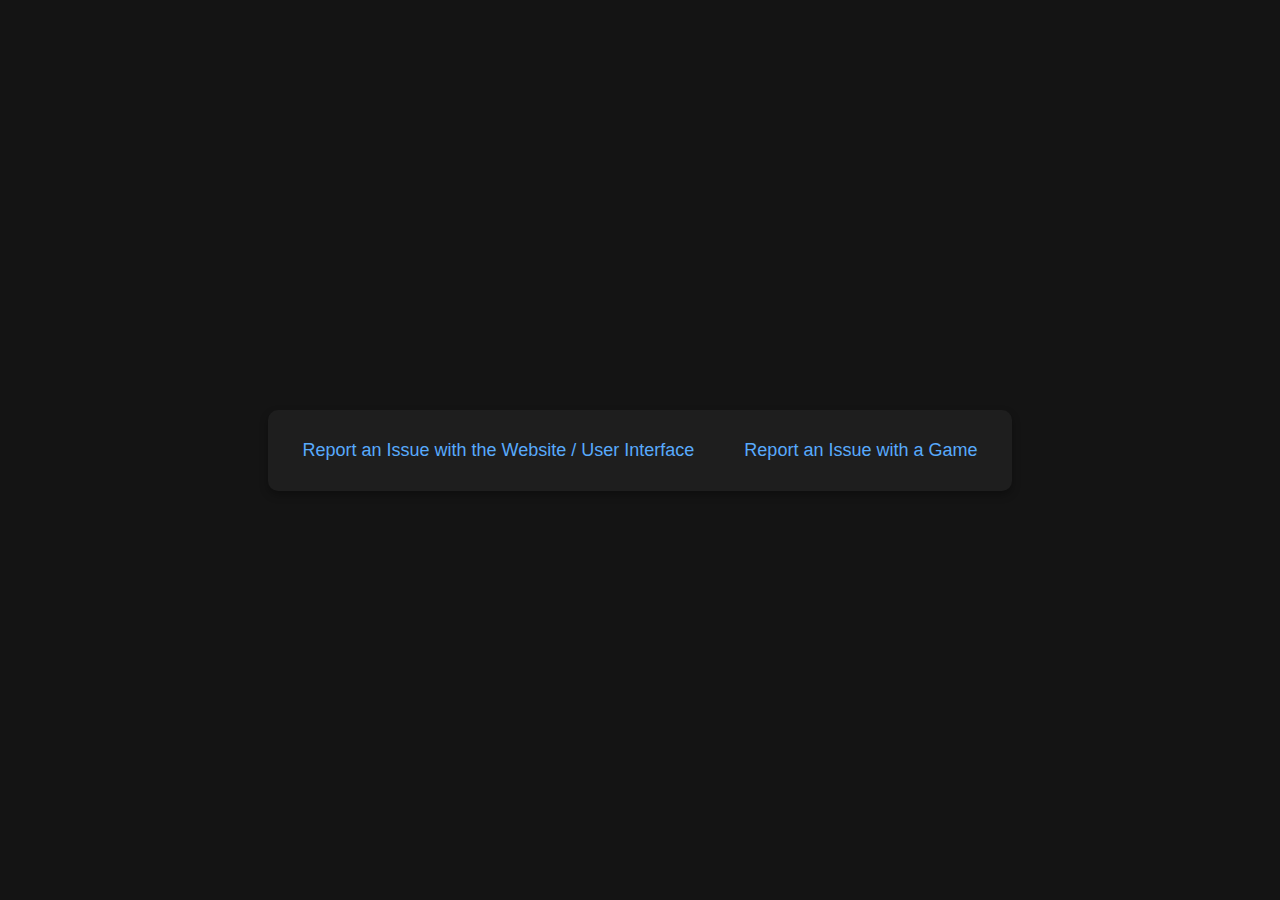
<file: issues.html>
<!DOCTYPE html>
<html lang="en">
<head>
    <meta charset="UTF-8">
    <meta name="viewport" content="width=device-width, initial-scale=1.0">
    <title>Redirect Links</title>
    <style>
        body {
            font-family: Arial, sans-serif;
            display: flex;
            justify-content: center;
            align-items: center;
            height: 100vh;
            margin: 0;
            background-color: #141414;
            color: #58AAFC;
        }
        .link-container {
            display: flex;
            gap: 20px;
            background-color: #1e1e1e;
            padding: 20px;
            border-radius: 10px;
            box-shadow: 0 4px 8px rgba(0, 0, 0, 0.3);
        }
        .link-container a {
            text-decoration: none;
            color: #58AAFC;
            font-size: 18px;
            padding: 10px 15px;
            border-radius: 5px;
            transition: background-color 0.3s, color 0.3s;
        }
        .link-container a:hover {
            background-color: #58AAFC;
            color: #141414;
        }
    </style>
</head>
<body>
    <div class="link-container">
        <a href="https://github.com/ciscoHA/cool-unblocked-games/issues">Report an Issue with the Website / User Interface</a>
        <a href="https://github.com/ciscoHA/unblocked-list/issues">Report an Issue with a Game</a>
    </div>
</body>
</html>
</file>
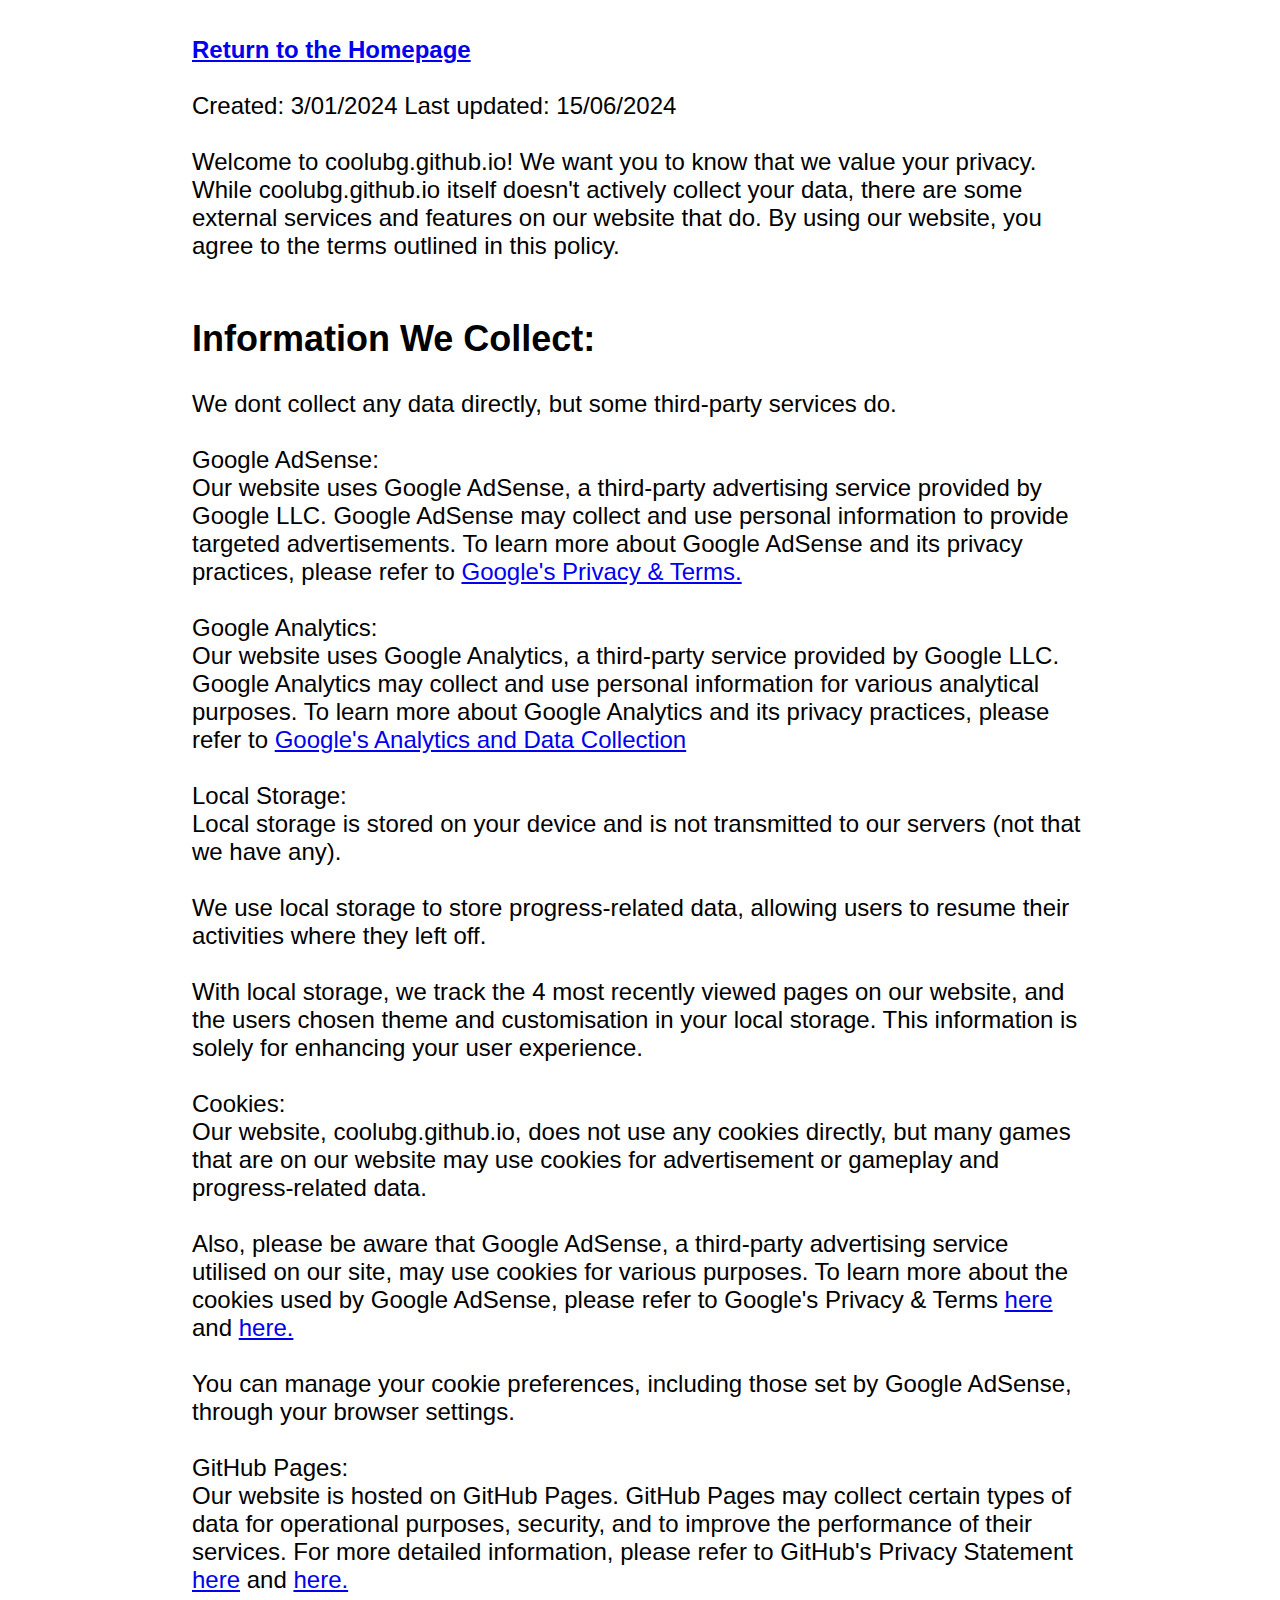
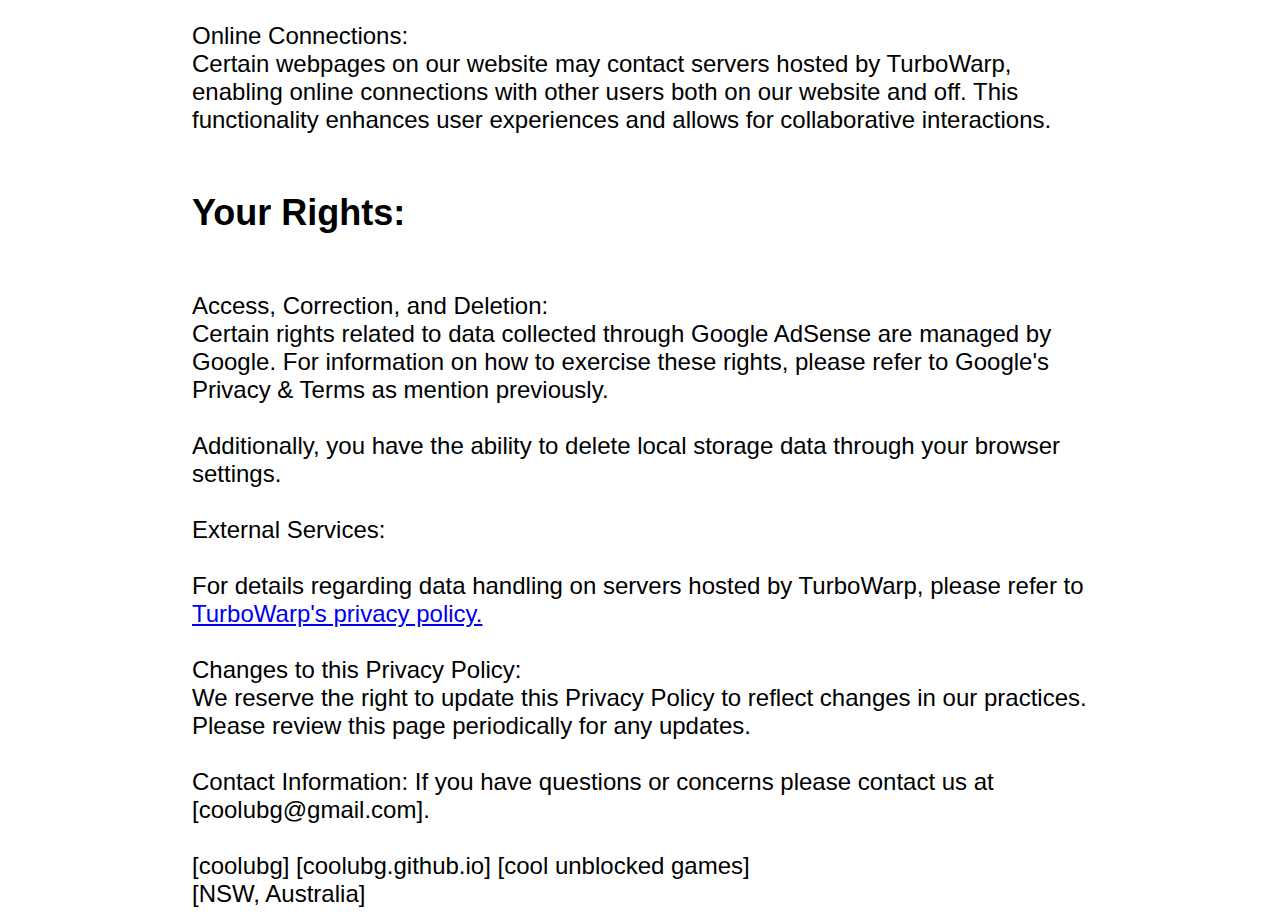
<file: privacy.html>
<!DOCTYPE html>
<html lang="en">
  <head>
    <title>Privacy Policy</title>
    <meta name="viewport" content="width=device-width, initial-scale=1" />
  <style>
    body { 
      font-size: x-large;
      margin-left: 15%;
      margin-right: 15%;
      font-family: sans-serif;
    }
  </style>
  </head>

<body>
  <br>
  <a style="font-weight: bold;" href="/index.html">Return to the Homepage</a>
  <br><br>
    Created: 3/01/2024
    Last updated: 15/06/2024
    <br><br>
    Welcome to coolubg.github.io! We want you to know that we value your privacy. While coolubg.github.io itself doesn't actively collect your data, there are some external services and features on our website that do. By using our website, you agree to the terms outlined in this policy.
    <br><br>
    <h2>Information We Collect:</h2>
    We dont collect any data directly, but some third-party services do.<br><br>
    Google AdSense:
    <br>
    Our website uses Google AdSense, a third-party advertising service provided by Google LLC. Google AdSense may collect and use personal information to provide targeted advertisements. To learn more about Google AdSense and its privacy practices, please refer to <a href="https://policies.google.com/privacy">Google's Privacy & Terms.</a>
    <br><br>
    Google Analytics:
    <br>
    Our website uses Google Analytics, a third-party service provided by Google LLC. Google Analytics may collect and use personal information for various analytical purposes. To learn more about Google Analytics and its privacy practices, please refer to <a href="https://support.google.com/analytics/answer/11593727?hl=en">Google's Analytics and Data Collection</a>
    <br><br>
    Local Storage:
    <br>
    Local storage is stored on your device and is not transmitted to our servers (not that we have any).
    <br><br>
    We use local storage to store progress-related data, allowing users to resume their activities where they left off.
    <br><br>
    With local storage, we track the 4 most recently viewed pages on our website, and the users chosen theme and customisation in your local storage. This information is solely for enhancing your user experience.
    <br><br>
    Cookies:
    <br>
    Our website, coolubg.github.io, does not use any cookies directly, but many games that are on our website may use cookies for advertisement or gameplay and progress-related data.<br><br>Also, please be aware that Google AdSense, a third-party advertising service utilised on our site, may use cookies for various purposes. To learn more about the cookies used by Google AdSense, please refer to Google's Privacy & Terms <a href="https://policies.google.com/privacy">here</a> and <a href="https://policies.google.com/technologies/ads?hl=en-US">here.</a>
    <br><br>
    You can manage your cookie preferences, including those set by Google AdSense, through your browser settings.
    <br><br>
    GitHub Pages:
    <br>
    Our website is hosted on GitHub Pages. GitHub Pages may collect certain types of data for operational purposes, security, and to improve the performance of their services. For more detailed information, please refer to GitHub's Privacy Statement <a href="https://docs.github.com/en/site-policy/privacy-policies/github-privacy-statement">here</a> and <a href="https://docs.github.com/en/pages/getting-started-with-github-pages/about-github-pages#data-collection">here.</a>
    <br><br>
    Online Connections:
    <br>
     Certain webpages on our website may contact servers hosted by TurboWarp, enabling online connections with other users both on our website and off. This functionality enhances user experiences and allows for collaborative interactions.
    <br><br>
    <h2>Your Rights:</h2>
    <br>
    Access, Correction, and Deletion:
    <br>
    Certain rights related to data collected through Google AdSense are managed by Google. For information on how to exercise these rights, please refer to Google's Privacy & Terms as mention previously.
    <br><br>
    Additionally, you have the ability to delete local storage data through your browser settings.
    <br><br>
    External Services:
    <br><br>
    For details regarding data handling on servers hosted by TurboWarp, please refer to <a href="https://turbowarp.org/privacy.html">TurboWarp's privacy policy.</a>
    <br><br>
    Changes to this Privacy Policy:
    <br>
    We reserve the right to update this Privacy Policy to reflect changes in our practices. Please review this page periodically for any updates.
    <br><br>
    Contact Information:
    If you have questions or concerns please contact us at [coolubg@gmail.com].
    <br><br>
    [coolubg] [coolubg.github.io] [cool unblocked games]
    <br>
    [NSW, Australia]
</body>
</file>
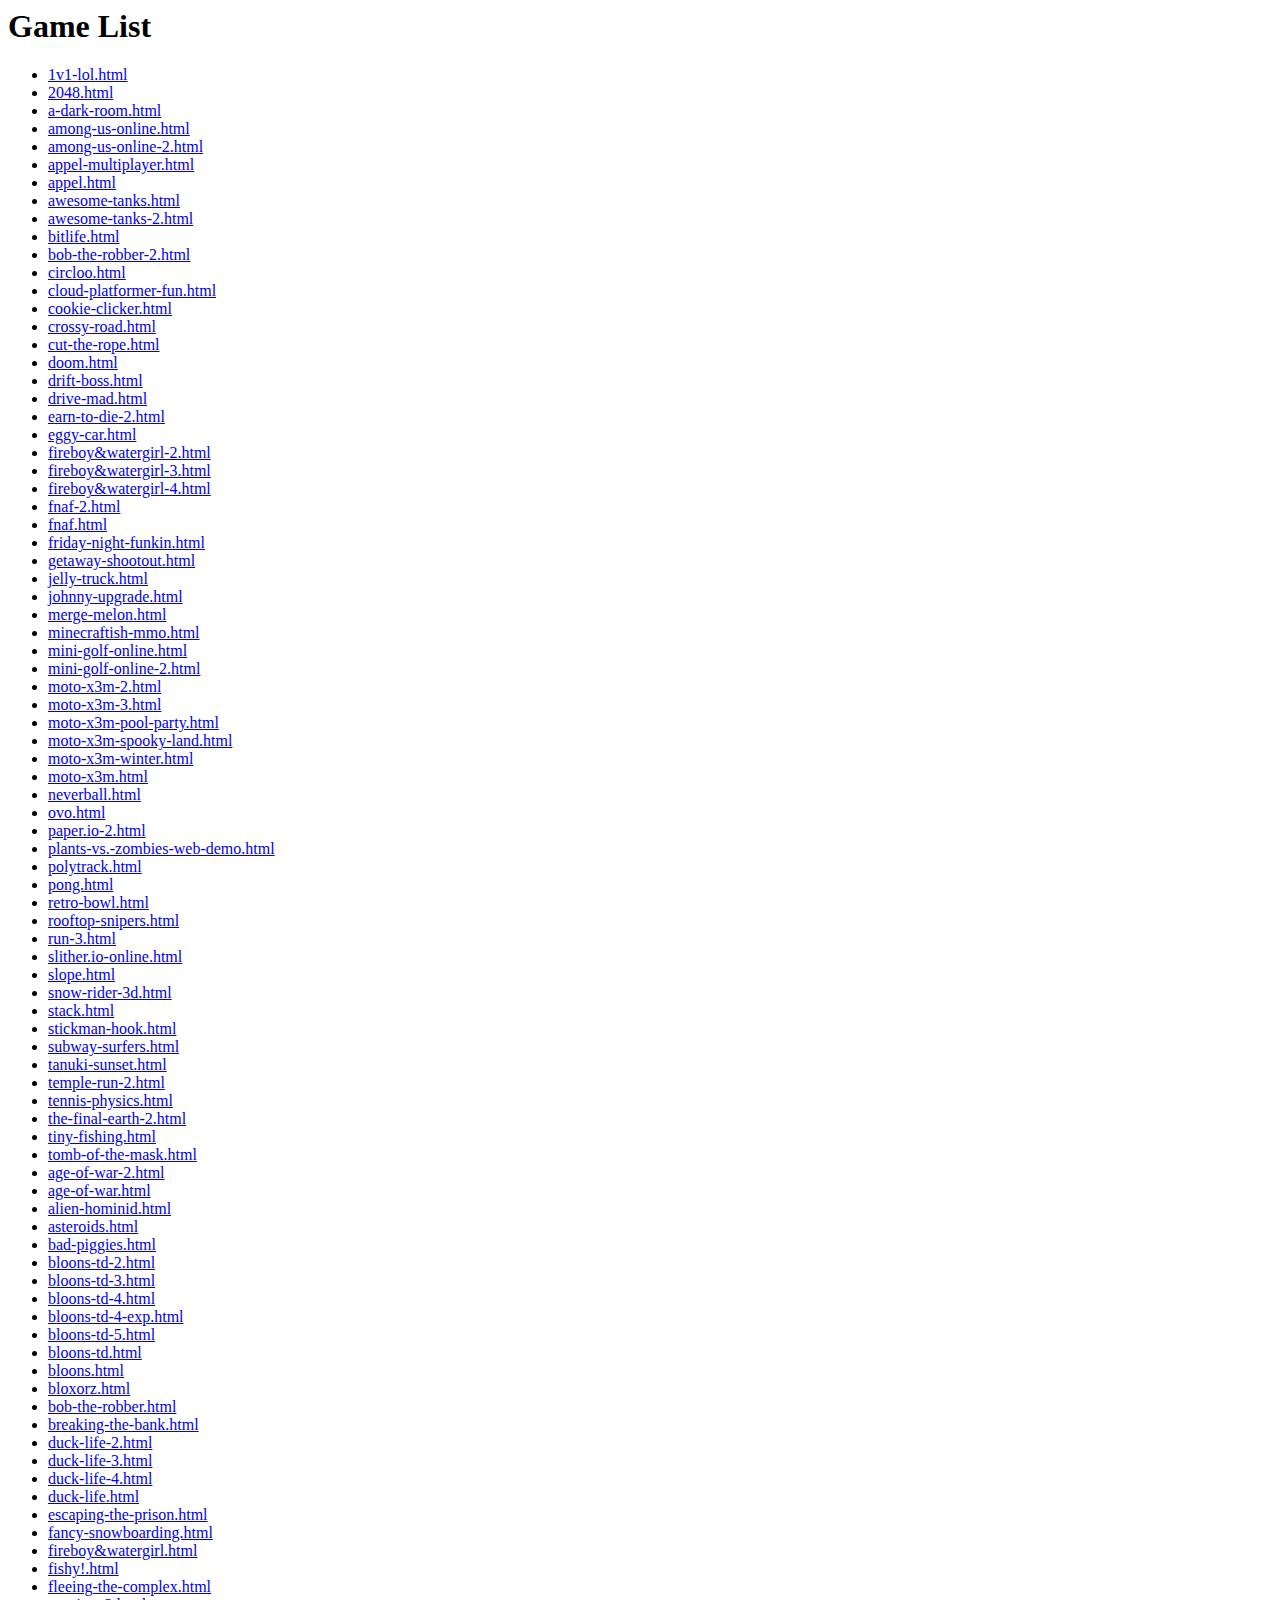
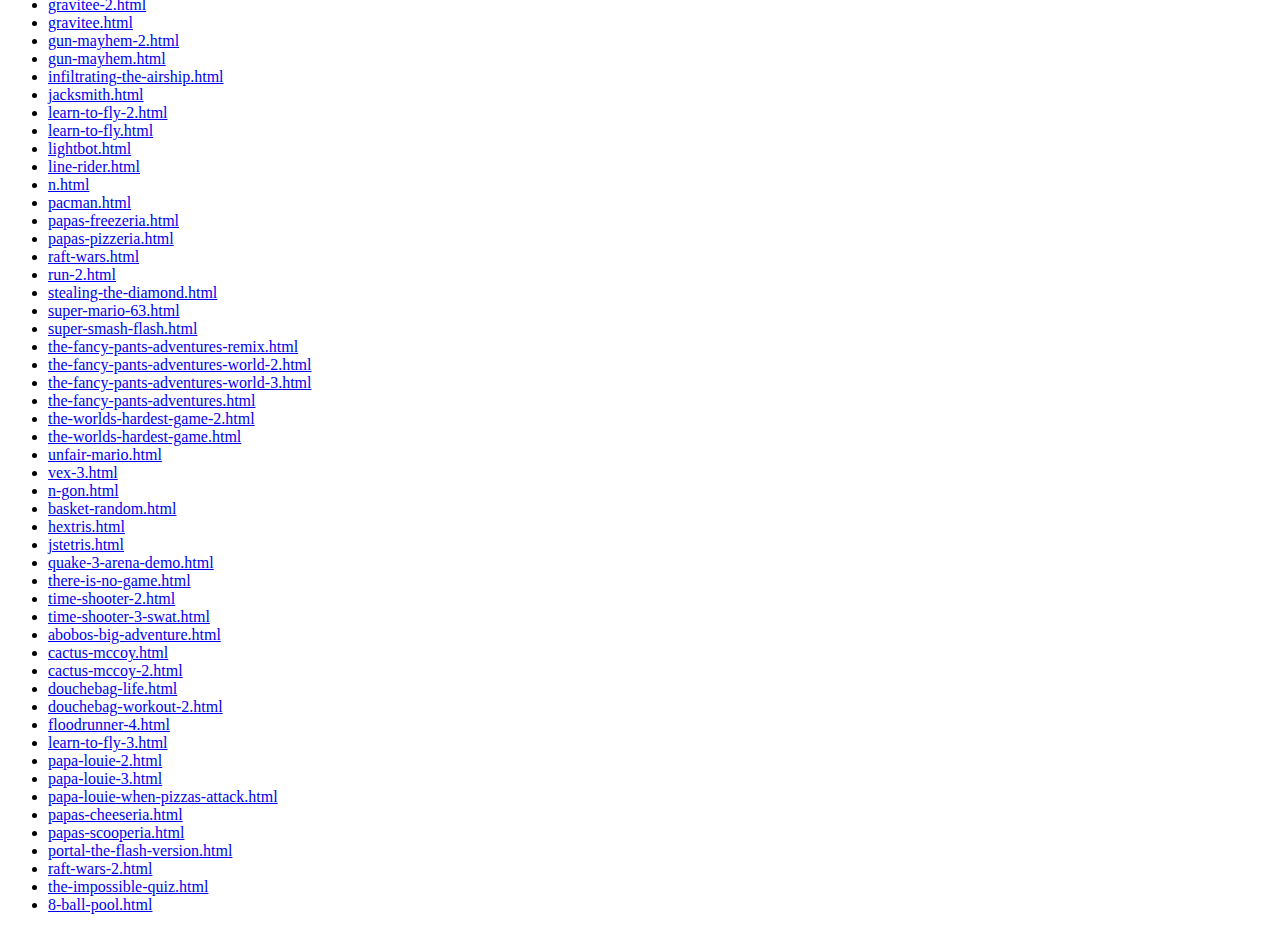
<file: sitemap.html>
<html lang="en"><head>
    <meta charset="UTF-8">
    <meta name="viewport" content="width=device-width, initial-scale=1.0">
    <title>Game List</title>
    <script src="pages.js"></script>
</head>
<body>
    <h1>Game List</h1>
    <ul id="game-list"><li><a href="/games/1v1-lol.html">1v1-lol.html</a></li><li><a href="/games/2048.html">2048.html</a></li><li><a href="/games/a-dark-room.html">a-dark-room.html</a></li><li><a href="/games/among-us-online.html">among-us-online.html</a></li><li><a href="/games/among-us-online-2.html">among-us-online-2.html</a></li><li><a href="/games/appel-multiplayer.html">appel-multiplayer.html</a></li><li><a href="/games/appel.html">appel.html</a></li><li><a href="/games/awesome-tanks.html">awesome-tanks.html</a></li><li><a href="/games/awesome-tanks-2.html">awesome-tanks-2.html</a></li><li><a href="/games/bitlife.html">bitlife.html</a></li><li><a href="/games/bob-the-robber-2.html">bob-the-robber-2.html</a></li><li><a href="/games/circloo.html">circloo.html</a></li><li><a href="/games/cloud-platformer-fun.html">cloud-platformer-fun.html</a></li><li><a href="/games/cookie-clicker.html">cookie-clicker.html</a></li><li><a href="/games/crossy-road.html">crossy-road.html</a></li><li><a href="/games/cut-the-rope.html">cut-the-rope.html</a></li><li><a href="/games/doom.html">doom.html</a></li><li><a href="/games/drift-boss.html">drift-boss.html</a></li><li><a href="/games/drive-mad.html">drive-mad.html</a></li><li><a href="/games/earn-to-die-2.html">earn-to-die-2.html</a></li><li><a href="/games/eggy-car.html">eggy-car.html</a></li><li><a href="/games/fireboy&amp;watergirl-2.html">fireboy&amp;watergirl-2.html</a></li><li><a href="/games/fireboy&amp;watergirl-3.html">fireboy&amp;watergirl-3.html</a></li><li><a href="/games/fireboy&amp;watergirl-4.html">fireboy&amp;watergirl-4.html</a></li><li><a href="/games/fnaf-2.html">fnaf-2.html</a></li><li><a href="/games/fnaf.html">fnaf.html</a></li><li><a href="/games/friday-night-funkin.html">friday-night-funkin.html</a></li><li><a href="/games/getaway-shootout.html">getaway-shootout.html</a></li><li><a href="/games/jelly-truck.html">jelly-truck.html</a></li><li><a href="/games/johnny-upgrade.html">johnny-upgrade.html</a></li><li><a href="/games/merge-melon.html">merge-melon.html</a></li><li><a href="/games/minecraftish-mmo.html">minecraftish-mmo.html</a></li><li><a href="/games/mini-golf-online.html">mini-golf-online.html</a></li><li><a href="/games/mini-golf-online-2.html">mini-golf-online-2.html</a></li><li><a href="/games/moto-x3m-2.html">moto-x3m-2.html</a></li><li><a href="/games/moto-x3m-3.html">moto-x3m-3.html</a></li><li><a href="/games/moto-x3m-pool-party.html">moto-x3m-pool-party.html</a></li><li><a href="/games/moto-x3m-spooky-land.html">moto-x3m-spooky-land.html</a></li><li><a href="/games/moto-x3m-winter.html">moto-x3m-winter.html</a></li><li><a href="/games/moto-x3m.html">moto-x3m.html</a></li><li><a href="/games/neverball.html">neverball.html</a></li><li><a href="/games/ovo.html">ovo.html</a></li><li><a href="/games/paper.io-2.html">paper.io-2.html</a></li><li><a href="/games/plants-vs.-zombies-web-demo.html">plants-vs.-zombies-web-demo.html</a></li><li><a href="/games/polytrack.html">polytrack.html</a></li><li><a href="/games/pong.html">pong.html</a></li><li><a href="/games/retro-bowl.html">retro-bowl.html</a></li><li><a href="/games/rooftop-snipers.html">rooftop-snipers.html</a></li><li><a href="/games/run-3.html">run-3.html</a></li><li><a href="/games/slither.io-online.html">slither.io-online.html</a></li><li><a href="/games/slope.html">slope.html</a></li><li><a href="/games/snow-rider-3d.html">snow-rider-3d.html</a></li><li><a href="/games/stack.html">stack.html</a></li><li><a href="/games/stickman-hook.html">stickman-hook.html</a></li><li><a href="/games/subway-surfers.html">subway-surfers.html</a></li><li><a href="/games/tanuki-sunset.html">tanuki-sunset.html</a></li><li><a href="/games/temple-run-2.html">temple-run-2.html</a></li><li><a href="/games/tennis-physics.html">tennis-physics.html</a></li><li><a href="/games/the-final-earth-2.html">the-final-earth-2.html</a></li><li><a href="/games/tiny-fishing.html">tiny-fishing.html</a></li><li><a href="/games/tomb-of-the-mask.html">tomb-of-the-mask.html</a></li><li><a href="/games/age-of-war-2.html">age-of-war-2.html</a></li><li><a href="/games/age-of-war.html">age-of-war.html</a></li><li><a href="/games/alien-hominid.html">alien-hominid.html</a></li><li><a href="/games/asteroids.html">asteroids.html</a></li><li><a href="/games/bad-piggies.html">bad-piggies.html</a></li><li><a href="/games/bloons-td-2.html">bloons-td-2.html</a></li><li><a href="/games/bloons-td-3.html">bloons-td-3.html</a></li><li><a href="/games/bloons-td-4.html">bloons-td-4.html</a></li><li><a href="/games/bloons-td-4-exp.html">bloons-td-4-exp.html</a></li><li><a href="/games/bloons-td-5.html">bloons-td-5.html</a></li><li><a href="/games/bloons-td.html">bloons-td.html</a></li><li><a href="/games/bloons.html">bloons.html</a></li><li><a href="/games/bloxorz.html">bloxorz.html</a></li><li><a href="/games/bob-the-robber.html">bob-the-robber.html</a></li><li><a href="/games/breaking-the-bank.html">breaking-the-bank.html</a></li><li><a href="/games/duck-life-2.html">duck-life-2.html</a></li><li><a href="/games/duck-life-3.html">duck-life-3.html</a></li><li><a href="/games/duck-life-4.html">duck-life-4.html</a></li><li><a href="/games/duck-life.html">duck-life.html</a></li><li><a href="/games/escaping-the-prison.html">escaping-the-prison.html</a></li><li><a href="/games/fancy-snowboarding.html">fancy-snowboarding.html</a></li><li><a href="/games/fireboy&amp;watergirl.html">fireboy&amp;watergirl.html</a></li><li><a href="/games/fishy!.html">fishy!.html</a></li><li><a href="/games/fleeing-the-complex.html">fleeing-the-complex.html</a></li><li><a href="/games/gravitee-2.html">gravitee-2.html</a></li><li><a href="/games/gravitee.html">gravitee.html</a></li><li><a href="/games/gun-mayhem-2.html">gun-mayhem-2.html</a></li><li><a href="/games/gun-mayhem.html">gun-mayhem.html</a></li><li><a href="/games/infiltrating-the-airship.html">infiltrating-the-airship.html</a></li><li><a href="/games/jacksmith.html">jacksmith.html</a></li><li><a href="/games/learn-to-fly-2.html">learn-to-fly-2.html</a></li><li><a href="/games/learn-to-fly.html">learn-to-fly.html</a></li><li><a href="/games/lightbot.html">lightbot.html</a></li><li><a href="/games/line-rider.html">line-rider.html</a></li><li><a href="/games/n.html">n.html</a></li><li><a href="/games/pacman.html">pacman.html</a></li><li><a href="/games/papas-freezeria.html">papas-freezeria.html</a></li><li><a href="/games/papas-pizzeria.html">papas-pizzeria.html</a></li><li><a href="/games/raft-wars.html">raft-wars.html</a></li><li><a href="/games/run-2.html">run-2.html</a></li><li><a href="/games/stealing-the-diamond.html">stealing-the-diamond.html</a></li><li><a href="/games/super-mario-63.html">super-mario-63.html</a></li><li><a href="/games/super-smash-flash.html">super-smash-flash.html</a></li><li><a href="/games/the-fancy-pants-adventures-remix.html">the-fancy-pants-adventures-remix.html</a></li><li><a href="/games/the-fancy-pants-adventures-world-2.html">the-fancy-pants-adventures-world-2.html</a></li><li><a href="/games/the-fancy-pants-adventures-world-3.html">the-fancy-pants-adventures-world-3.html</a></li><li><a href="/games/the-fancy-pants-adventures.html">the-fancy-pants-adventures.html</a></li><li><a href="/games/the-worlds-hardest-game-2.html">the-worlds-hardest-game-2.html</a></li><li><a href="/games/the-worlds-hardest-game.html">the-worlds-hardest-game.html</a></li><li><a href="/games/unfair-mario.html">unfair-mario.html</a></li><li><a href="/games/vex-3.html">vex-3.html</a></li><li><a href="/games/n-gon.html">n-gon.html</a></li><li><a href="/games/basket-random.html">basket-random.html</a></li><li><a href="/games/hextris.html">hextris.html</a></li><li><a href="/games/jstetris.html">jstetris.html</a></li><li><a href="/games/quake-3-arena-demo.html">quake-3-arena-demo.html</a></li><li><a href="/games/there-is-no-game.html">there-is-no-game.html</a></li><li><a href="/games/time-shooter-2.html">time-shooter-2.html</a></li><li><a href="/games/time-shooter-3-swat.html">time-shooter-3-swat.html</a></li><li><a href="/games/abobos-big-adventure.html">abobos-big-adventure.html</a></li><li><a href="/games/cactus-mccoy.html">cactus-mccoy.html</a></li><li><a href="/games/cactus-mccoy-2.html">cactus-mccoy-2.html</a></li><li><a href="/games/douchebag-life.html">douchebag-life.html</a></li><li><a href="/games/douchebag-workout-2.html">douchebag-workout-2.html</a></li><li><a href="/games/floodrunner-4.html">floodrunner-4.html</a></li><li><a href="/games/learn-to-fly-3.html">learn-to-fly-3.html</a></li><li><a href="/games/papa-louie-2.html">papa-louie-2.html</a></li><li><a href="/games/papa-louie-3.html">papa-louie-3.html</a></li><li><a href="/games/papa-louie-when-pizzas-attack.html">papa-louie-when-pizzas-attack.html</a></li><li><a href="/games/papas-cheeseria.html">papas-cheeseria.html</a></li><li><a href="/games/papas-scooperia.html">papas-scooperia.html</a></li><li><a href="/games/portal-the-flash-version.html">portal-the-flash-version.html</a></li><li><a href="/games/raft-wars-2.html">raft-wars-2.html</a></li><li><a href="/games/the-impossible-quiz.html">the-impossible-quiz.html</a></li><li><a href="/games/8-ball-pool.html">8-ball-pool.html</a></li></ul>
</body></html>
</file>
